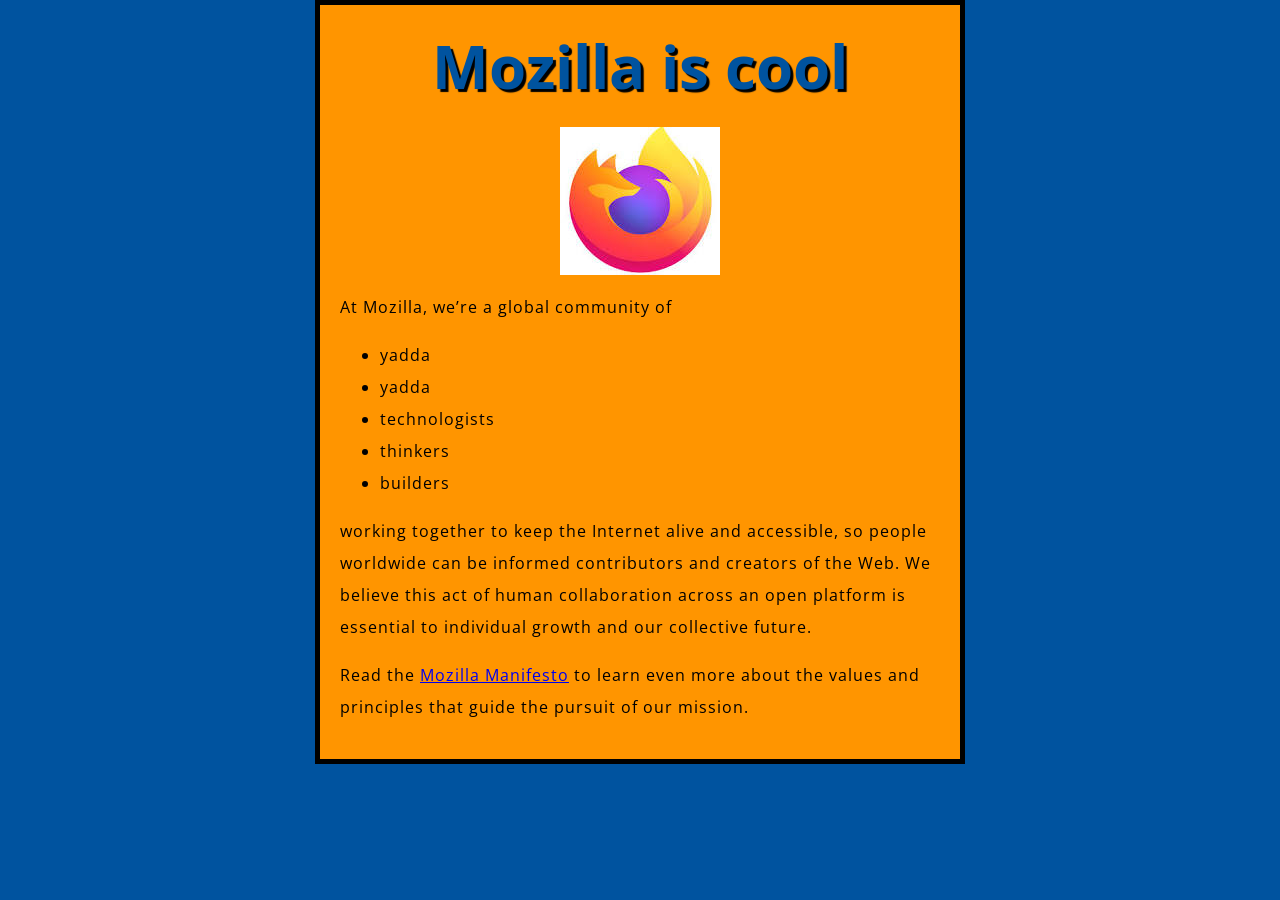
<file: working_files/part0b_files/first-site/index.html>
<!DOCTYPE html>
<html>
  <head>
    <meta charset="utf-8">
    <link href="../styles/style.css" rel="stylesheet" />
    <link href="https://fonts.googleapis.com/css?family=Open+Sans"
  rel="stylesheet" />


    <title>My test page</title>
  </head>
  <body>
    <h1>Mozilla is cool</h1>
    <img src="../images/firefox-icon.png" alt="The Firefox logo: a flaming fox surrounding the Earth.">

    <p>At Mozilla, we’re a global community of</p>

    <ul> <!-- changed to list in the tutorial -->
      <li>yadda</li>
      <li>yadda</li>
      <li>technologists</li>
      <li>thinkers</li>
      <li>builders</li>
    </ul>

    <p>working together to keep the Internet alive and accessible, so people worldwide can be informed contributors and creators of the Web. 
      We believe this act of human collaboration across an open platform is essential to individual growth and our collective future.</p>

    <p>Read the <a href="https://www.mozilla.org/en-US/about/manifesto/">Mozilla Manifesto</a> 
      to learn even more about the values and principles that guide the pursuit of our mission.</p>
  </body>
</html>
</file>
<file: working_files/part0b_files/styles/style.css>
html {
  font-size: 10px; /* px means "pixels": the base font size is now 10 pixels high */
  font-family: "Open Sans", sans-serif; /* this should be the rest of the output you got from Google Fonts */
}


h1 {
  font-size: 60px;
  text-align: center;
}

p,
li {
  font-size: 16px;
  line-height: 2;
  letter-spacing: 1px;
}

html {
  background-color: #00539f;
}

body {
  width: 600px;
  margin: 0 auto;
  background-color: #ff9500;
  padding: 0 20px 20px 20px;
  border: 5px solid black;
}

h1 {
  margin: 0;
  padding: 20px 0;
  color: #00539f;
  text-shadow: 3px 3px 1px black;
}

img {
  display: block;
  margin: 0 auto;
}
</file>
